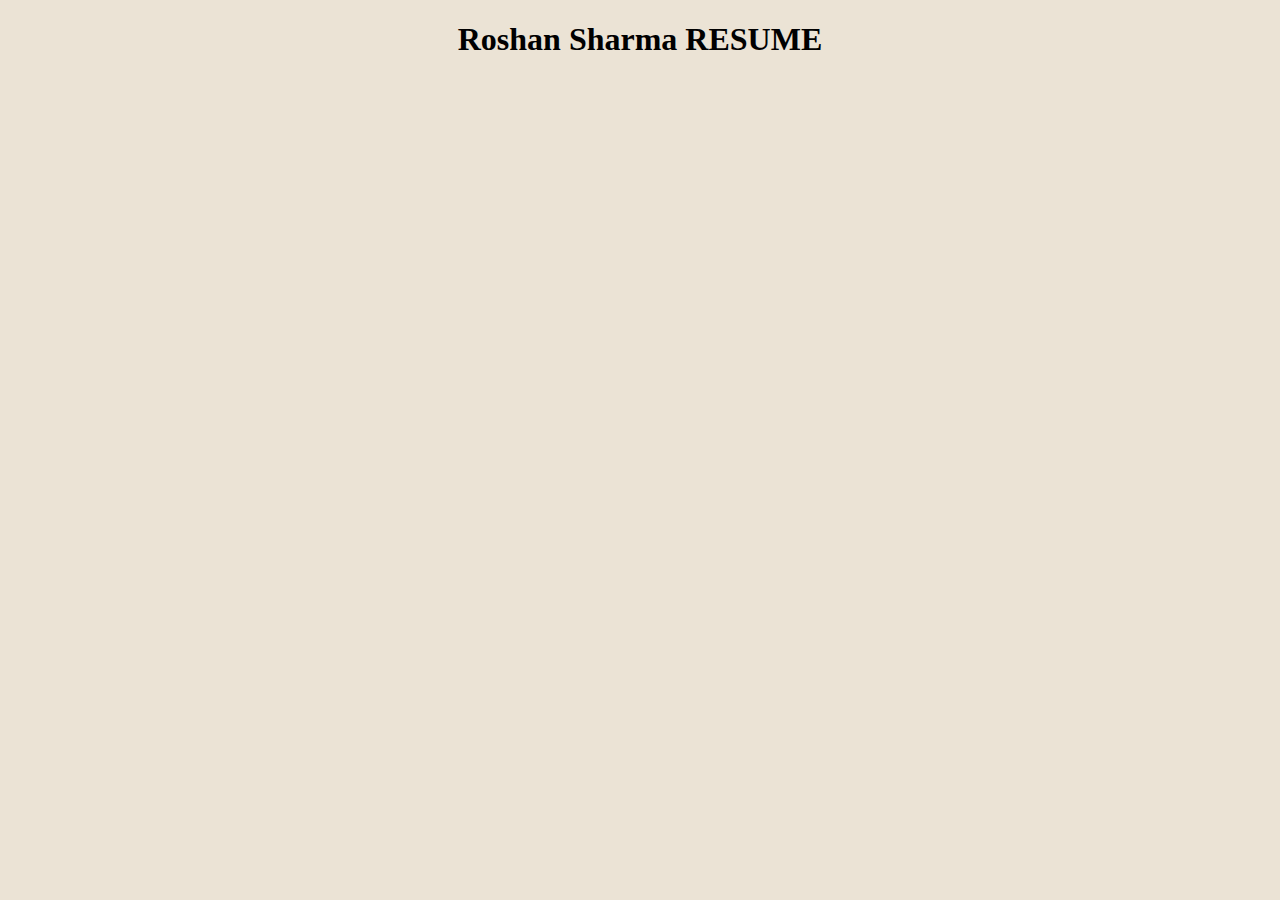
<file: 1Resume/resume on webpage.htm>
<!DOCTYPE html>
<html lang="en">
<head>
  <meta charset="UTF-8">
  <meta name="viewport" content="width=device-width, initial-scale=1.0">
  <title>Document</title>
</head>
<style>
  body{
    margin: 0;
    padding: 0;
    justify-content: center;
    text-align: center;
    background-color: #EBE3D5;
  }
  
  .pdf{
    /* margin-left: 10%; */
    height: 800px;
    width:  80%;
  }
  @media (max-width: 768px) {
    .pdf {
      height: 600px;
    }
  }

  @media (max-width: 576px) {
    .pdf {
      height: 400px;
    }
  }
</style>
<body>

  <h1>Roshan Sharma RESUME</h1>
  <iframe class="pdf" src="Roshan.pdf" frameborder="0"></iframe>
</body>
</html>
</file>
